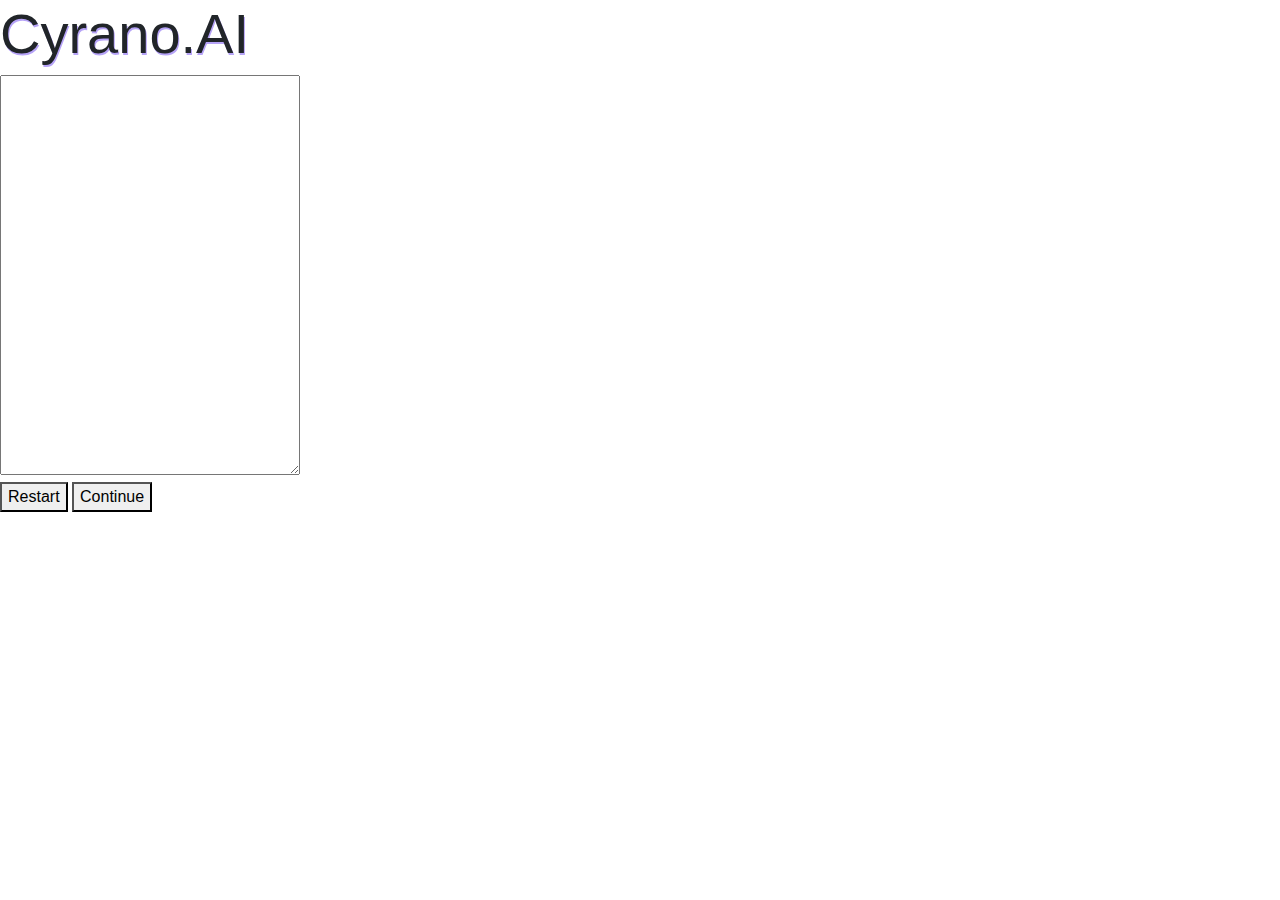
<file: index.html>
<!DOCTYPE html>
<html>
<head>
  <meta name="author" content="TeamCyrano.UI">
  <meta name="description" content="Web Application">
  <meta name="viewport" content="width=device-width, initial-scale=1.0" >
  <!---CSS and Bootsrrap-->
  <link rel="stylesheet" href="css/bootstrap.min.css" >
  <link rel="stylesheet" href="css/cyranoStyleGuide.css">
  <!-- Javascript Files (toggle, smooth scroll, slider) -->
  <script src="https://ajax.googleapis.com/ajax/libs/jquery/3.3.1/jquery.min.js"></script>
  <script src="https://maxcdn.bootstrapcdn.com/bootstrap/4.0.0/js/bootstrap.min.js"></script>

    <title>Cyrano.AI</title>
  </head>
  <body>


    <h3>Cyrano.AI</h3>


  <!-- Getting Input by Setting Dummy Text-->
    <form action='/analyze'>
      <textarea type="text" name="input" style="width:300px; height:400px;"></textarea>
      <br/>
      <button type="reset" value="Reset">Restart</button>
      <button onclick="/analyze">Continue</button>
    </form>


  </body>
</html>
</file>
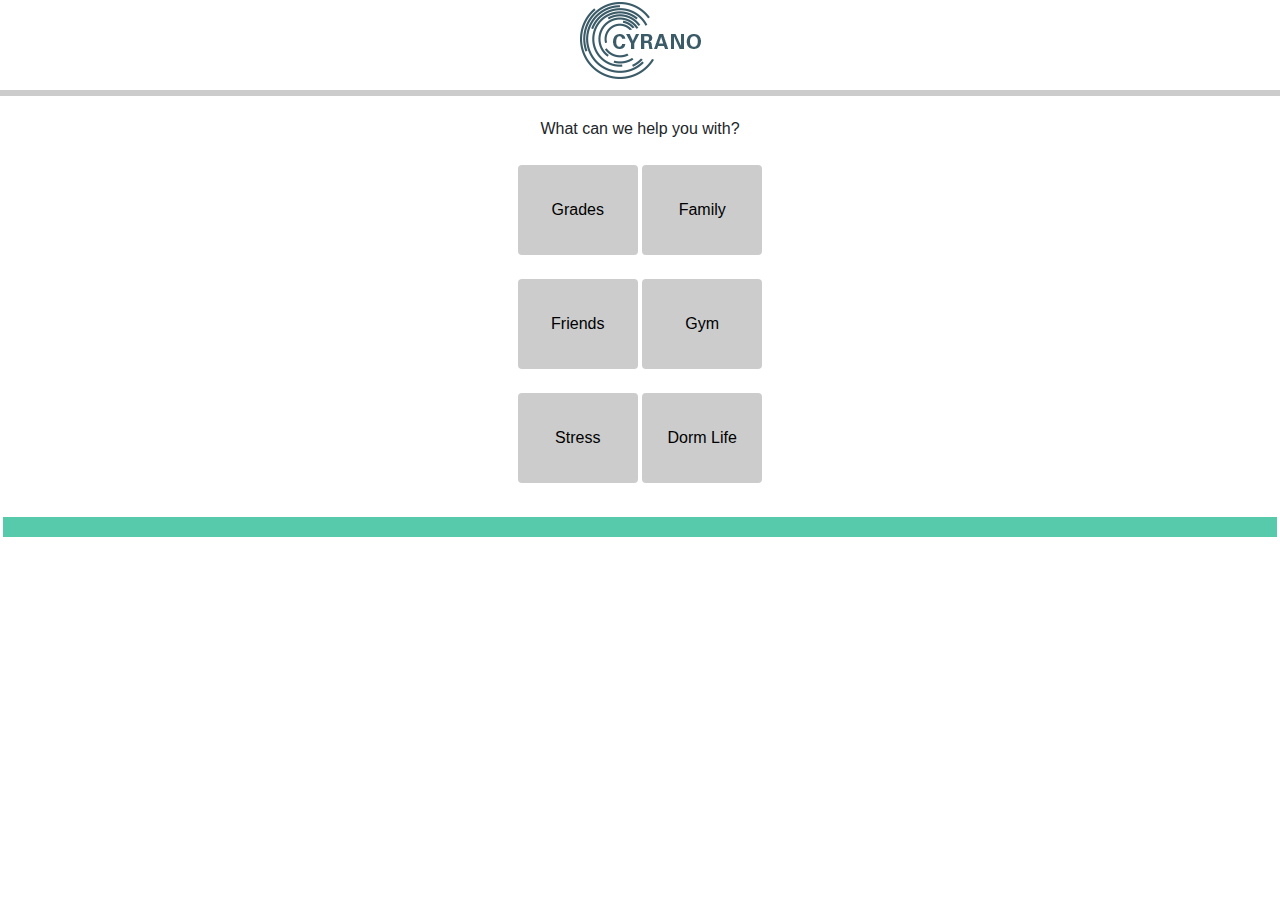
<file: beginning.html>
<!DOCTYPE html>
<html>
<head>
  <meta name="viewport" content="width=device-width">
  <meta name="author" content="TeamCyrano.UI">
  <meta name="description" content="Web Application">
  <meta name="viewport" content="width=device-width, initial-scale=1.0" >
  <!---CSS and Bootsrrap-->
  <link rel="stylesheet" href="css/bootstrap.min.css" >
  <link rel="stylesheet" href="css/beginning.css">
  <!-- Javascript Files (toggle, smooth scroll, slider) -->
  <script src="js/cyrano.js"></script>
  <script src="https://ajax.googleapis.com/ajax/libs/jquery/3.3.1/jquery.min.js"></script>
  <script src="https://maxcdn.bootstrapcdn.com/bootstrap/4.0.0/js/bootstrap.min.js"></script>

    <title>Cyrano.AI</title>
  </head>
  <body><center>


    <img src="content/cyrano-logo-w125-3dark.png" alt="Cyrano.AI">

<h1>

</h1>

<div id="colorstrip" style="height: 1px; border-color: #cccccc; background-color: #cccccc; opacity: 50;"/>

<br />
  What can we help you with?

      <br/>
      <br/>
      <button style="align-content: left" onclick="/analyze">Grades</button>
      <button style="align-self: right;" onclick="/analyze">Family</button>
      <br/>
      <br/>
      <button style="align-content: left" onclick="/analyze">Friends</button>
      <button style="align-self: right;" onclick="/analyze">Gym</button>
      <br/>
      <br/>
      <button style="align-content: left" onclick="/analyze">Stress</button>
      <button style="align-content: left" onclick="/analyze">Dorm Life</button>
      <br/>
      <br/>

<div id="colorstrip" style="height: 20px; border-color: #57CAAB; background-color: #57CAAB;"/>

  </center>
  </body>
</html>
</file>
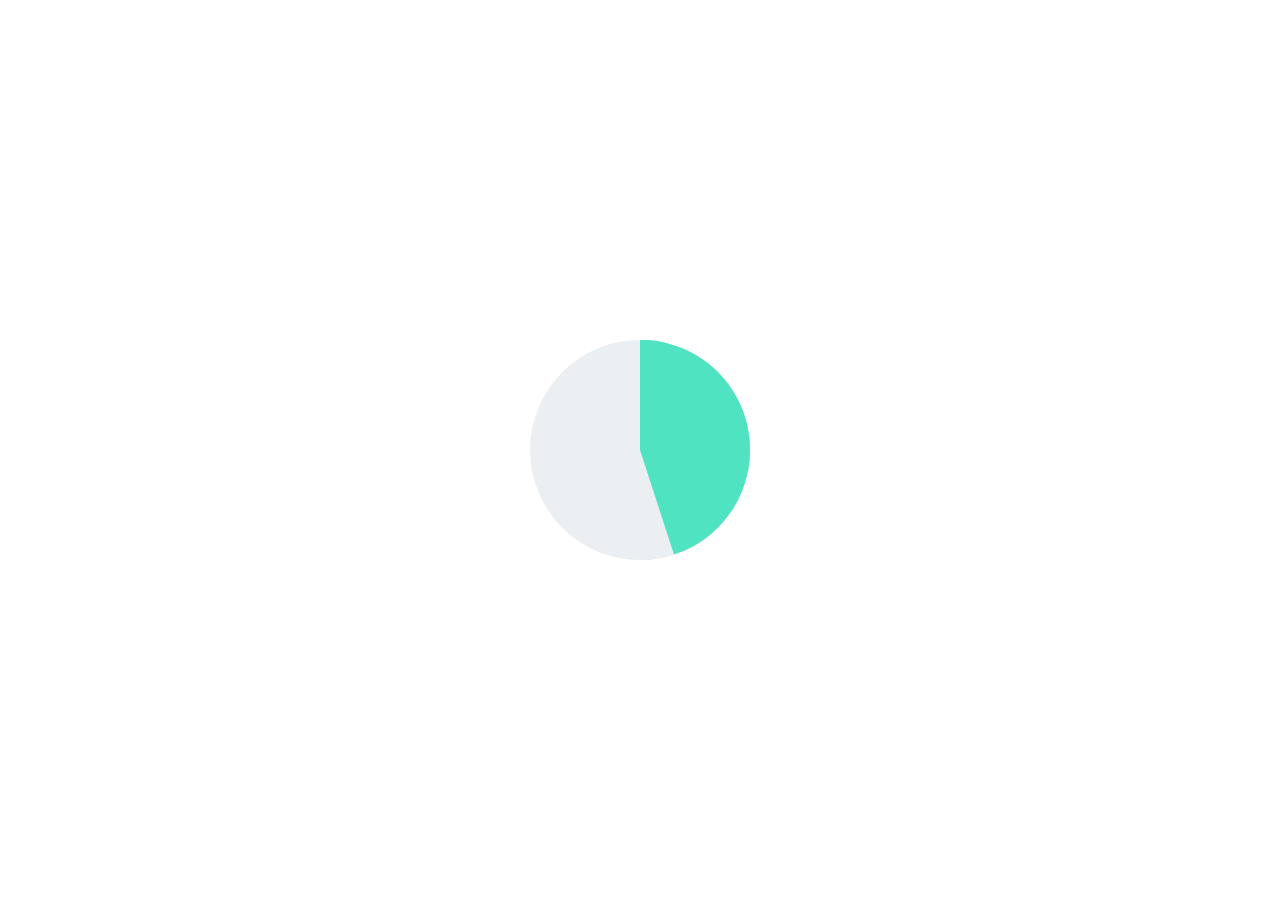
<file: results.html>
<!DOCTYPE html>
<html>
<head>
  <meta name="viewport" content="width=device-width">
  <meta name="author" content="TeamCyrano.UI">
  <meta name="description" content="Web Application">
  <meta name="viewport" content="width=device-width, initial-scale=1.0" >
  <!---CSS and Bootsrrap-->
  <link rel="stylesheet" href="css/bootstrap.min.css" >
  <link rel="stylesheet" href="css/cyranoStyleGuide.css">
  <link rel="stylesheet" href="css/results.css">
  <!-- Javascript Files (toggle, smooth scroll, slider) -->
  <script src="js/cyrano.js"></script>
  <script src="https://ajax.googleapis.com/ajax/libs/jquery/3.3.1/jquery.min.js"></script>
  <script src="https://maxcdn.bootstrapcdn.com/bootstrap/4.0.0/js/bootstrap.min.js"></script>

    <title>Cyrano.AI</title>
  </head>
  <body><center>

    <div class="radial-graph">
    	<div class="shape">
    		<div class="mask full-mask">
    			<div class="fill"></div>
    		</div>
    		<div class="mask">
    			<div class="fill" style="transform: rotate(81deg);"></div>
          <!--For a value of 90%
            0.9 * 360  / 2 -->
    			<div class="fill shim" style="transform: rotate(162deg);"></div>
          <!--For a value of 90%
              0.9 * 360 -->
    		</div>

        <div class="mask full-mask">

          <div class="fill"></div>
        </div>
        <div class="mask">
          <div class="fill" style="transform: rotate(81deg);"></div>
          <!--For a value of 90%
            0.9 * 360  / 2 -->
          <div class="fill shim" style="transform: rotate(162deg);"></div>
          <!--For a value of 90%
              0.9 * 360 -->
        </div>

    	</div>
      <!--
    	<div class="cutout">
    	</div>
    -->
    </div>

  </center>
  </body>
</html>
</file>
<file: css/cyranoStyleGuide.css>
body {
  padding: 0;
  margin: 0;
  overflow-x: hidden;
}

h3 {
    font-family: 'Arial', sans-serif;
    font-weight: 400: 4rem;
    font-size: 3.5rem;
    margin-bottom: -15px
    color: #000000;
    text-shadow: 1px 2px .5px #b6a3f7;
}
h2 {
    font-family: 'Arial', sans-serif;
    font-weight: 400: 4rem;
    font-size: 5rem;
    margin-bottom: -15px
    color: #000000;
    text-shadow: 1px 2px .5px #b6a3f7;
}
a {
  color: #9F84BD;
}
p {
  font-size: 1.2em;
}

pGraphics {
  font-size: 1em;
}
iframe {
  width: 100%;
  height: 50%;
}
nav {
  opacity: 0.9;
}
.navbar-custom-color {
  background-color: #9F84BD;
}
.rectangle {
  width: 100%;
  overflow: auto;
}
.header {
  margin-top: 5vh;
  height: 10vh;
}
.text-block {
  width: 50vw;
}
.full-video-container {
  margin-left: 2vw;
  margin-right: 2vw;
}
.video-container {
  text-align: center;
  margin-bottom: 2vh;
  margin-top: 2vh;
}
.block-margins {
  margin-top: 5vh;
  margin-left: 5vw;
  margin-bottom: 5vh;
  margin-right: 5vw;
}
.video-disc {

}
.main-header {
  font-size: 3.5rem;
}
.sub-header {
  font-size: 2.5rem;
}

.column {
    float: left;
    width: 50%;
}

/* Clear floats after the columns */
/* .row:after {
    content: "";
    display: table;
    clear: both;
}

#home {
  height: 100vh;
  overflow: hidden;
  margin-top: 7vh;
}
#about {
}
#film {
  width: 100vw;
}
#code {
  text-align: right;
}

#contact {
  margin-top: 20vh;
  margin-bottom: 50vh;
  text-align: center;
}
#landing-img {
    flex-shrink: 0;
    min-width: 100%;
    min-height: 100%
}
#landing-img-container {
    display: flex;
    justify-content: center;
    align-items: center;
    overflow: hidden;
}
#github-img {
  max-width: 10vw;
}
#brand {
  font-family: 'Arial', sans-serif;
}
#icons-img {
  max-width: 30vw;
}
#profile-img{
  max-width:35vw;
}
#graphicsPortrait-img{
  max-height:35vw;
}
#graphicsLandscape-img{
  max-width:45vw;
}

#film-header {
  margin-left: auto;
  margin-right: auto;
}
#brand {
  font-family: 'Arial', sans-serif;
  text-shadow: 1px 2px .5px black;
}
#user-research {
  margin-top: 10vh;
} */
.navbar-color{
  background: rgba(17, 24, 52, .75);
}

.navigation{
    padding: 10px;
    color: black;
    font-size: 30px;
    font-family: courier;
    opacity:1;
}
</file>
<file: css/beginning.css>
body {
  padding: 0;
  margin: 0;
  overflow-x: hidden;
}

h3 {
    font-family: 'Arial', sans-serif;
    font-weight: 400: 4rem;
    font-size: 3.5rem;
    margin-bottom: -15px
    color: #000000;
}

h2 {
    font-family: 'Arial', sans-serif;
    font-weight: 400: 4rem;
    font-size: 5rem;
    margin-bottom: -15px
    color: #000000;
}

a {
  color: #000000;
}
p {
  font-size: 1.2em;
}

nav {
  opacity: 0.9;
}

button {
  background-color: #cccccc;
  height: 90px;
  width: 120px;
  border: none;
  border-radius: 4px;
  color: black;
  padding: 10px 25px;
  text-align: center;
  text-decoration: none;
  display: inline-block;
  font-size: 16px;

}

#colorstrip{
    width: 100%; height: 20px;
    margin-top: 10px;
    border-style: solid;
    border-color: #57CAAB;
    background-color: #57CAAB;

}


.rectangle {
  width: 100%;
  overflow: auto;
}
.header {
  margin-top: 5vh;
  height: 10vh;
}

.navbar-color{
  background: null;
}

.navigation{
    padding: 10px;
    color: black;
    font-size: 30px;
    font-family: courier;
    opacity:1;
}

textarea{
  font-family: 'Arial', sans-serif;
  font-weight: 200: 4rem;
  font-size: 1rem;
  margin-top: 10px;
  margin-bottom: 10px;
  color: #3B5C66;
  outline: none;
  resize: none;
}
</file>
<file: css/results.css>
/*  just some container styles */
body, html { height: 100%; }
body { display: flex; align-items: center; justify-content: center; }

/*

  Radial Graph Settings

  - size:       .radial-graph, .shape, .mask, and .fill will all need
                to receive the same width & height properties. Then
                .mask and .fill need to have their clip property set
                accordingly.

  - width:      The stroke width is made by just placing a "cutout" shape
                on top, and can be sized and positioned as you like (or removed).

  - progress:   adjust the .fill.shim rotation to a percentage of
                the total radius, and then the .mask.full-mask & .fill
                rotations to a value of half of that. See inline
                comments below for the formulas.

*/

.radial-graph,
.shape,
.mask,
.fill {
  width: 220px;
  height: 220px;
  border-radius: 50%;
}

.shape,
.mask,
.fill {
  position: absolute;
  background-color: #ebeff1;
}

.mask,
.fill {
  -webkit-backface-visibility: hidden;
  transition: transform 1s;
  border-radius: 50%;
}

.mask {
  clip: rect(0px, 220px, 220px, 110px);
}
.fill {
  clip: rect(0px, 110px, 220px, 0px);
  background-color: #50e3c2;
}

.cutout {
  margin-left: 15px;
  margin-top: 15px;
  width: 190px;
  height: 190px;
  position: absolute;
  background-color: white;
  border-radius: 100%;
}
/* DEGREE OF RADIAL GRAPH. STYLE IS SET  IN HTML*/
.mask.full-mask,
.fill {
  /*
    For a value of 90%
    0.9 * 360  / 2
  */
}
.fill.shim {
  /*
    For a value of 90%
    0.9 * 360
  */
}
/****************************************************/
.start .mask.full-mask,
.start .fill {
  /*
    For a value of 40%
    0.4 * 360  / 2
  */
  transform: rotate(0deg);
}
.start .fill.shim {
  /*
    For a value of 40%
    0.4 * 360
  */
  transform: rotate(0deg);
}

.end .mask.full-mask,
.end .fill {
  /*
    For a value of 81%
    0.81 * 360  / 2
  */
  transform: rotate(145.8deg);
}
.end .fill.shim {
  /*
    For a value of 81%
    0.81 * 360
  */
  transform: rotate(291.6deg);
}
</file>
